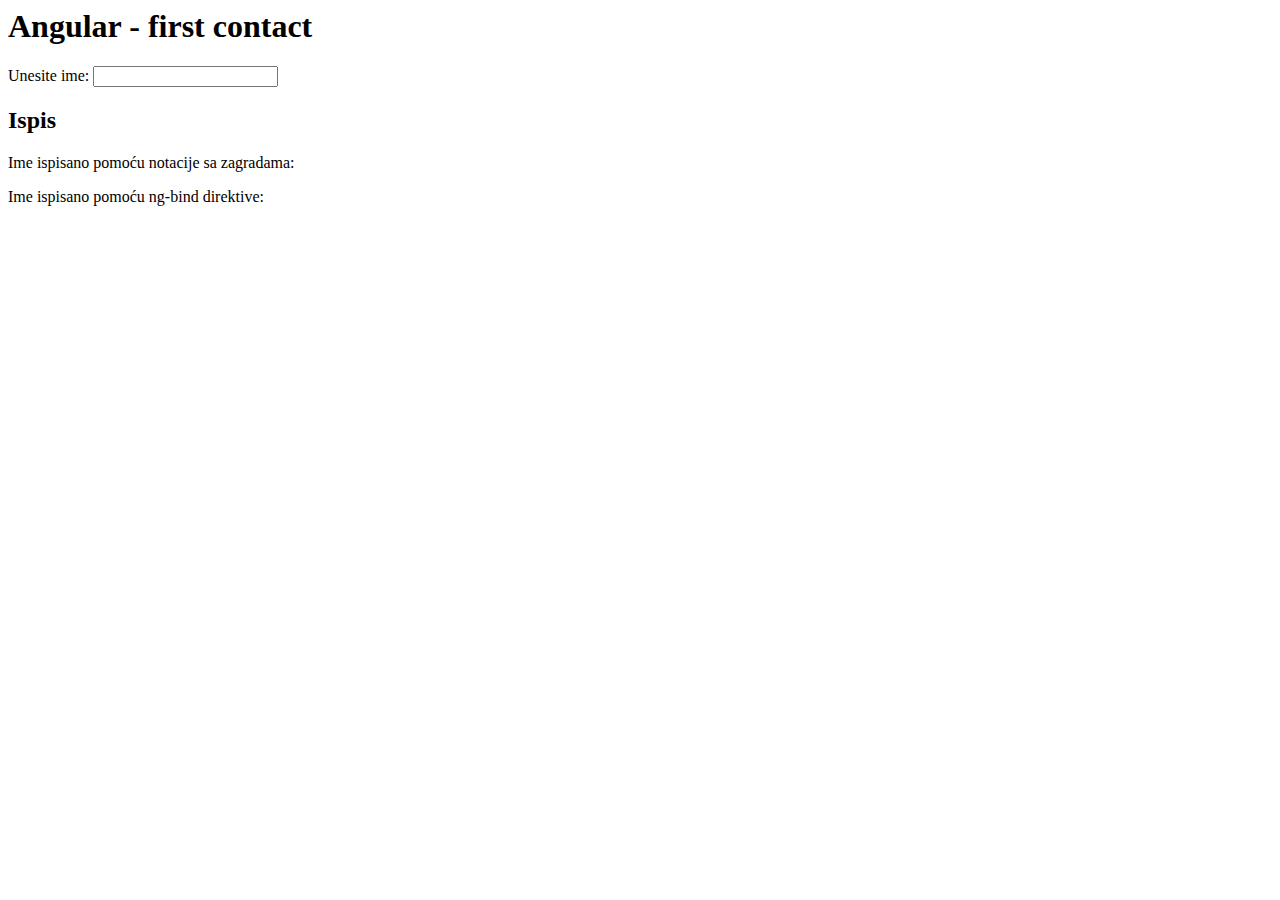
<file: lab6-begin/primeri_lab6/P00 - First contact/P0_angular_first_contact.html>
<html>
	<head>
		<script src="angular.min.js"></script>
	</head>
	<body ng-app="">
		<h1>Angular - first contact</h1>
		Unesite ime: <input type="text" ng-model="name" />
		<h2>Ispis</h2>
		<p>Ime ispisano pomoću notacije sa zagradama: {{name}}</p>
		<p>Ime ispisano pomoću ng-bind direktive: <span ng-bind="name"></span></p>
	</body>
</html>
</file>
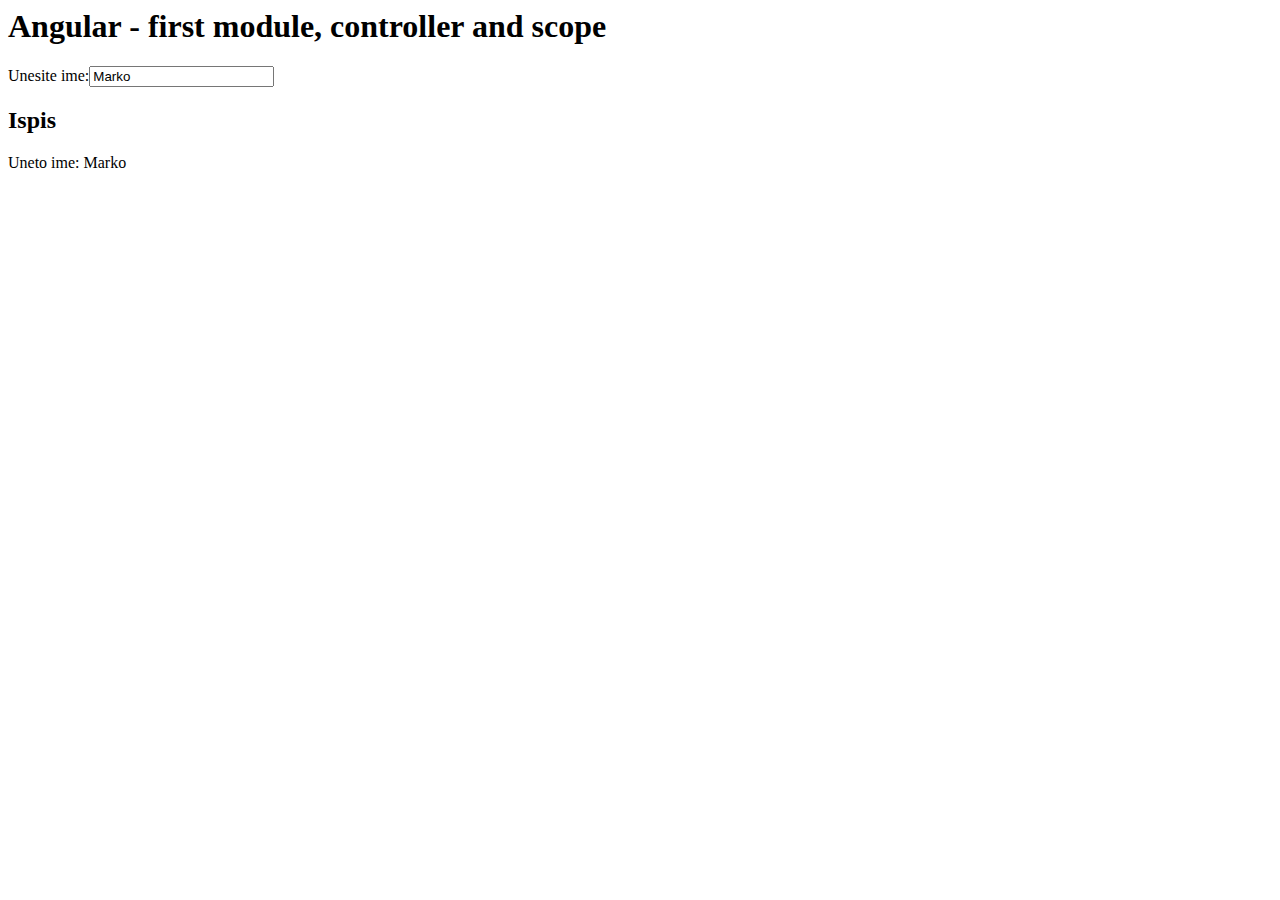
<file: lab6-begin/primeri_lab6/P01 - First module and controller with scope/P1_first_view_with_mcs.html>
<html>
	<head>
		<script src="angular.min.js"></script>
		<script src="P1_first_module_controller_scope.js"></script>
	</head>
	<body ng-app="first_contact">
		<h1>Angular - first module, controller and scope</h1>
		<div ng-controller="firstController">
			Unesite ime:<input type="text" ng-model="name" />
			<h2>Ispis</h2>
			<p>Uneto ime: {{name}}</p>
		</div>
	</body>
</html>
</file>
